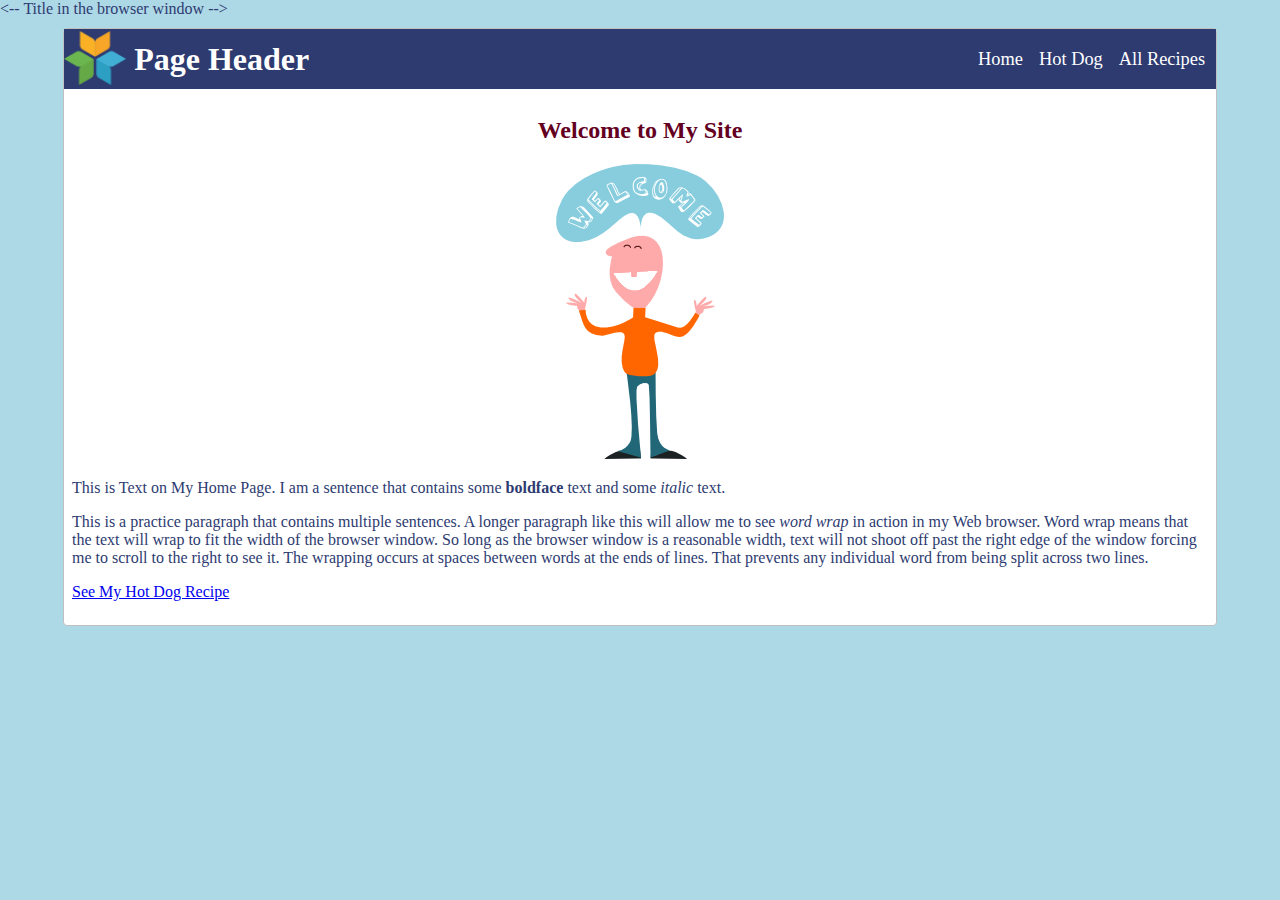
<file: index.html>
<!DOCTYPE html>
<html>
<head>
<-- Title in the browser window -->
<title>My Website</title>
<!-- Link to external CSS style sheet -->
<link rel="stylesheet" href="stylesheet.css">
<meta charset="utf-8 />
<meta name="viewport" content="width=device-width, initial-scale=1.0" />
<meta name="description" content="describe the page here up to 155 characters" />
<meta name="author" content="put your name here"/>
</head>
<body>
<!-- Wrapper (container) 0div for entire page layout -->
<div id="wrapper">
<!-- Main page header -->
<header>
<img src="logo.png" style="float:left; height:58px;" alt="">
<h1 style="float:left;">&nbsp;Page Header</h1> 
<!-- Navigation bar -->
<nav>
&nbsp;&nbsp;&nbsp;<a href="index.html">Home</a>
&nbsp;&nbsp;&nbsp;<a href="recipe.html">Hot Dog</a>
&nbsp;&nbsp;&nbsp;<a href="https://allrecipes.com/">All Recipes</a>
</nav>
</header>
<!-- Start of main page content -->
<main>
<!-- Center page title and image -->
<div style="text-align:center;">
<h2>Welcome to My Site</h2>
<p><img src="welcome.png" alt="welcome"/></p>
</div>
<p>This is Text on My Home Page. I am a sentence that contains some <strong>boldface</strong> text and some <em>italic</em> text.</p>
<p>This is a practice paragraph that contains multiple sentences. A longer paragraph like this will allow me to see <em>word wrap</em> in action in my Web browser. Word wrap means that the text will wrap to fit the width of the browser window. So long as the browser window is a reasonable width, text will not shoot off past the right edge of the window forcing me to scroll to the right to see it. The wrapping occurs at spaces between words at the ends of lines. That prevents any individual word from being split across two lines.</p>
<p>
<a href="recipe.htmls">See My Hot Dog Recipe</a>
</p>
</main>
</div>
<!-- End wrapper -->
</body>
</html>
</file>
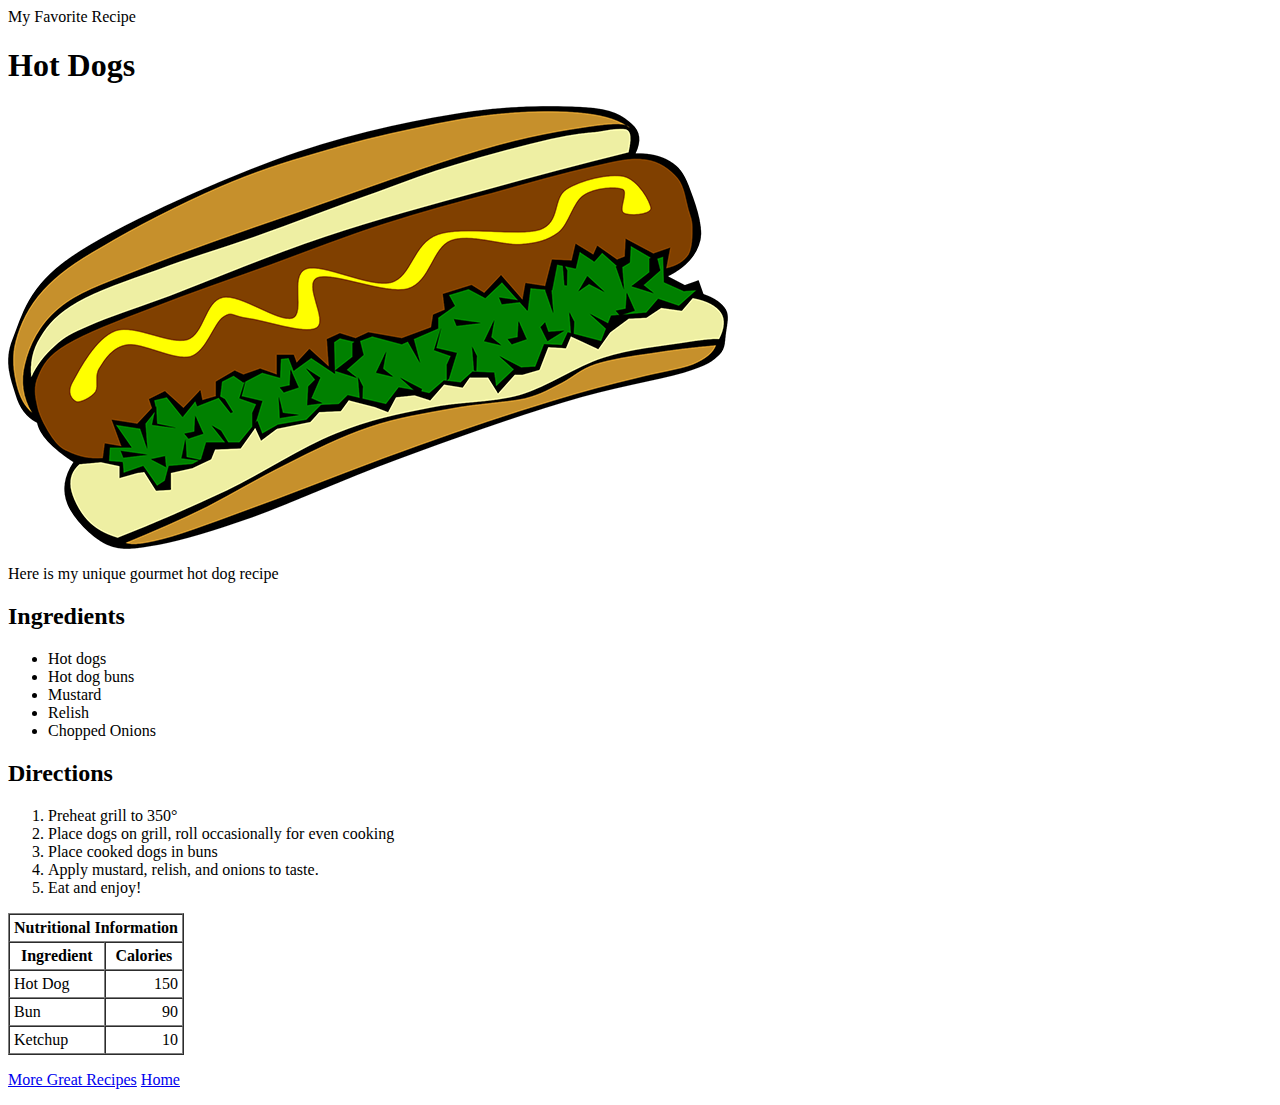
<file: recipe.html>
<html>
<head>
<!
<title>My Favorite Recipe</title>
</head>
<body>
<h1>Hot Dogs</h1>
<p><img src="hotdog.png" alt="hot dog" /></p>
<p>Here is my unique gourmet hot dog recipe</p>
<h2>Ingredients</h2>
<ul>
<li>Hot dogs</li>
<li>Hot dog buns</li>
<li>Mustard</li>
<li>Relish</li>
<li>Chopped Onions</li>

</ul>
<h2>Directions</h2>
<ol>
<li>Preheat grill to 350&deg;</li>
<li>Place dogs on grill, roll occasionally for even cooking</li>
<li>Place cooked dogs in buns</li>
<li>Apply mustard, relish, and onions to taste.</li>
<li>Eat and enjoy!</li>
</ol>
<table border="1" cellspacing="0" cellpadding="4" >
<tr><th<tr>
<tr><th colspan="2">Nutritional Information</th></tr>
</tr>
<tr><th>Ingredient</th><th>Calories</th></tr>
<tr><td>Hot Dog</td><td align="right">150</td></tr>
<tr><td>Bun</td><td align="right">90</td></tr>
<tr><td>Ketchup</td><td align="right">10</td></tr>
</table>
<p>
<a href="http://www.allrecipes.com">More Great Recipes</a>
<a href="index.html">Home</a></p>

<meta charset="UTF-8" />
<meta name="viewport" content="width=device-width, initial-scale=1.0" />
<meta name="description" content="Describe the page here up to 155 characters" />
<meta name="author" content="Put your name here" />

</body>
</html>
</file>
<file: stylesheet.css>
/* This is stylesheet.css an external style sheet */
/* Style whole page */
body {
background-color: lightblue;
margin: 0;
color: #2d3b71;
}
/* Wrapper div controls width of entire layout */
#wrapper {
  width: 90%;
min-width: 580px;
max-width: 1400px;
background-color: white;
border:solid 1px silver;
border-radius: 4px;
margin: 10px auto;
}
/* Page header at the top of each page */
header{
height:60px;
background-color: #2d3b71;
color: white;
line-height:60px;
} 
/* Navigation bar links (<a> tags) */
nav a{
text-decoration:none;
color:white;
font-size:115%;
}
/* Level 1 and Level 2 headings */
/* Main content below the header and navnar */
main{
padding: 8px;
}
h1{
margin: 0;
}
/* Navigation bar */
nav{
width: 250px;
float: right;
}
h2{
color: #64001f;
}
</file>
